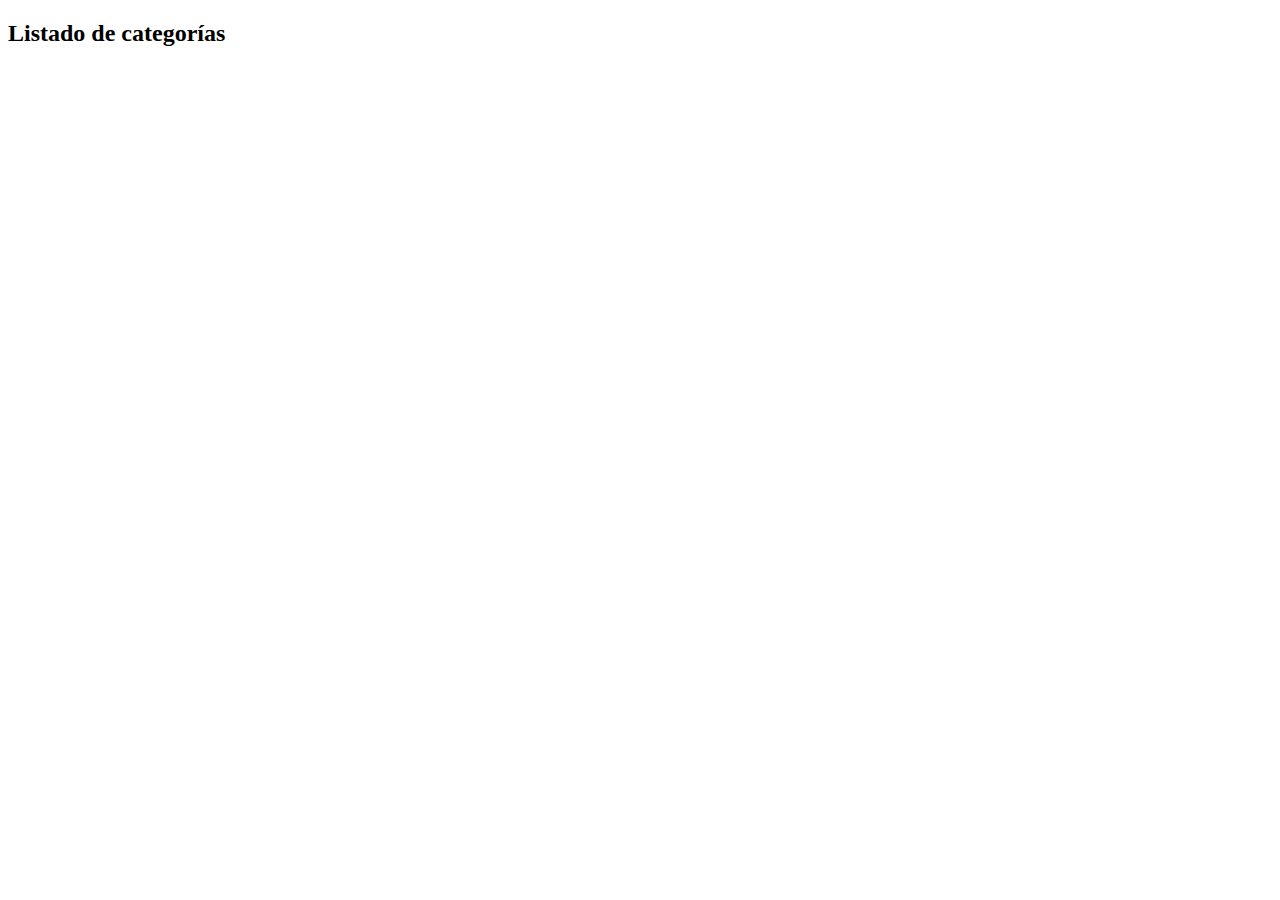
<file: src/main/resources/templates/categoria/listado.html>
<!DOCTYPE html>
<html xmlns="http://www.w3.org/1999/xhtml"
      xmlns:th="http://www.thymeleaf.org">
    <head th:replace="~{layout/plantilla :: head}">
        <title>Prueba</title>
    </head>
    <body>
        <header th:replace="~{layout/plantilla :: header}"/> 
        
        <h2>Listado de categorías</h2>
        
        <section th:replace="~{categoria/fragmentos :: botonesAgregar}"/>
        <section th:replace="~{categoria/fragmentos :: agregarCategoria}"/>
        <section th:replace="~{categoria/fragmentos :: listadoCategorias}"/>
        
        <footer th:replace="~{layout/plantilla :: footer}"/>
    </body>
</html>
</file>
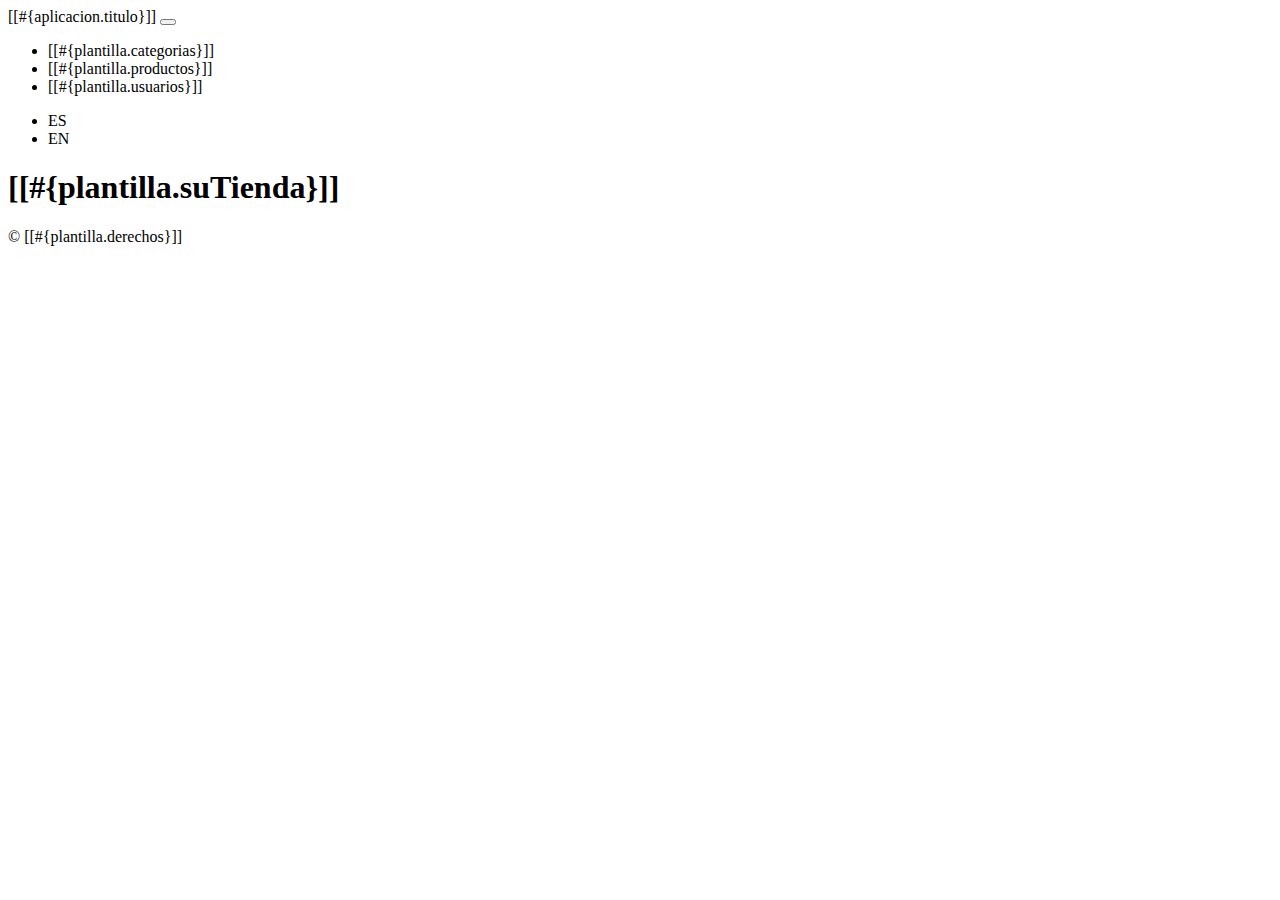
<file: src/main/resources/templates/layout/plantilla.html>
<!DOCTYPE html>
<html xmlns="http://www.w3.org/1999/xhtml"
      xmlns:ht="http://www.thymeleaf.org">
    <head th:fragment="head">
        <title>Techshop</title>
        <meta charset="UTF-8">
            <!-- lo va a reconocer como una ruta interna - {} -->
            <link th:href="@{/webjars/bootstrap/css/bootstrap.min.css}" rel="stylesheet"/> <!-- atualiza automaticamente bootstrap -->
            <link th:href="@{/webjars/font-awesome/css/all.css}" rel="stylesheet"/> <!-- darle estilo a los iconos -->
            <script th:src="@{/webjars/jquery/jquery.min.js}"></script>
            <script th:href="@{/webjars/popper.js/umd/popper.min.js}"></script>
            <script th:href="@{/webjars/bootstrap/js/bootstrap.min.js}"></script> <!-- javascript de bootstrap -->
    </head>
    <body>
        <header th:fragment="header" class="header">
            <nav class="navbar navbar-expand-sm navbar-dark bg-dark p-0">
                <div class="container">
                    <a th:href="@{/}" class="navbar-brand">[[#{aplicacion.titulo}]]</a>
                    <button class="navbar-toggler" data-bs-toggle="collapse" data-bs-target="#navbarCollapse">
                        <span class="navbar-toggler-icon"></span>
                    </button>
                    <div class="collapse navbar-collapse justify-content-between" id="navbarCollapse">
                        <ul class="navbar-nav">
                            <li class="nav-item px-2"><a class="nav-menu-link nav-link" th:href="@{/categoria/listado}">[[#{plantilla.categorias}]]</a></li>
                            <li class="nav-item px-2"><a class="nav-menu-link nav-link" th:href="@{/producto/listado}">[[#{plantilla.productos}]]</a></li>
                            <li class="nav-item px-2"><a class="nav-menu-link nav-link" th:href="@{/usuario/listado}">[[#{plantilla.usuarios}]]</a></li>
                        </ul>
                        <div class="col-md-3">
                            <ul class="navbar-nav">                                
                                <li class="nav-item px-2"><a class="nav-link" th:href="@{/(lang=es)}">ES</a></li>
                                <li class="nav-item px-2"><a class="nav-link" th:href="@{/(lang=en)}">EN</a></li>
                            </ul>
                        </div>
                    </div>
                </div>
            </nav>
            <section id="main-header" class="py-2 bg-success text-white">
                <div class="container">
                    <div class="row">
                        <div class="col-md-6">
                            <h1><i class="fas fa-cog"></i> [[#{plantilla.suTienda}]]</h1>
                        </div>
                    </div>
                </div>
            </section>
        </header>

        <footer th:fragment="footer" class="bg-info text-white mt-5 p-2">
            <div class="container">
                <div class="col">
                    <p class="lead text-center">
                        &COPY [[#{plantilla.derechos}]]
                    </p>
                </div>
            </div>
        </footer>
    </body>
</html>
</file>
